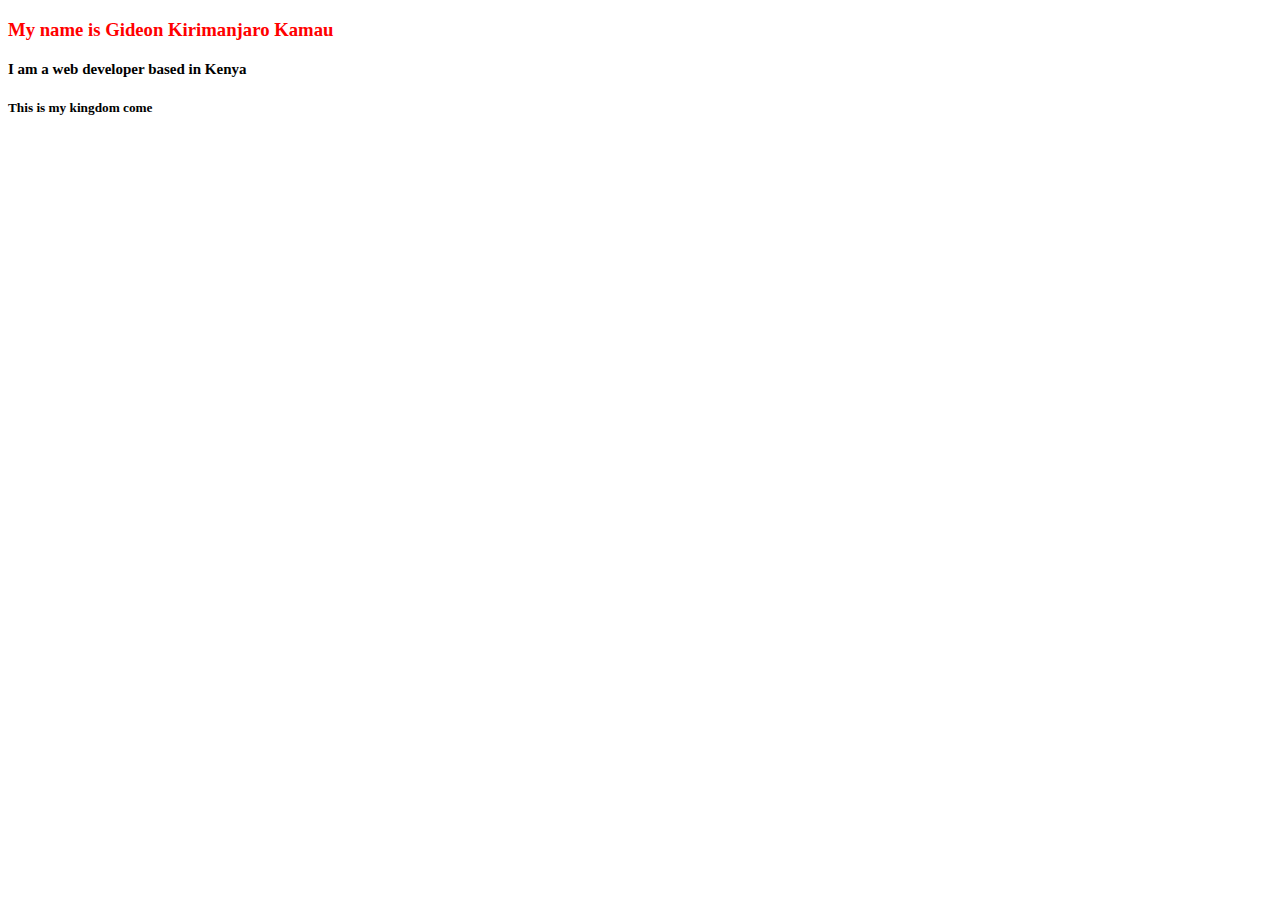
<file: index.html>
<!DOCTYPE html>
<html lang="en">
  <head>
    <meta charset="UTF-8" />
    <meta http-equiv="X-UA-Compatible" content="IE=edge" />
    <meta name="viewport" content="width=device-width, initial-scale=1.0" />
    <link rel="stylesheet" href="/style.css" />
    <title>Document</title>
  </head>
  <body>
    <h3>My name is Gideon Kirimanjaro Kamau</h3>
    <h4>I am a web developer based in Kenya</h4>
    <h5>This is my kingdom come</h5>
  </body>
</html>
</file>
<file: style.css>
h3 {
  color: red;
}
h4 {
  font-size: 15px;
}
</file>
